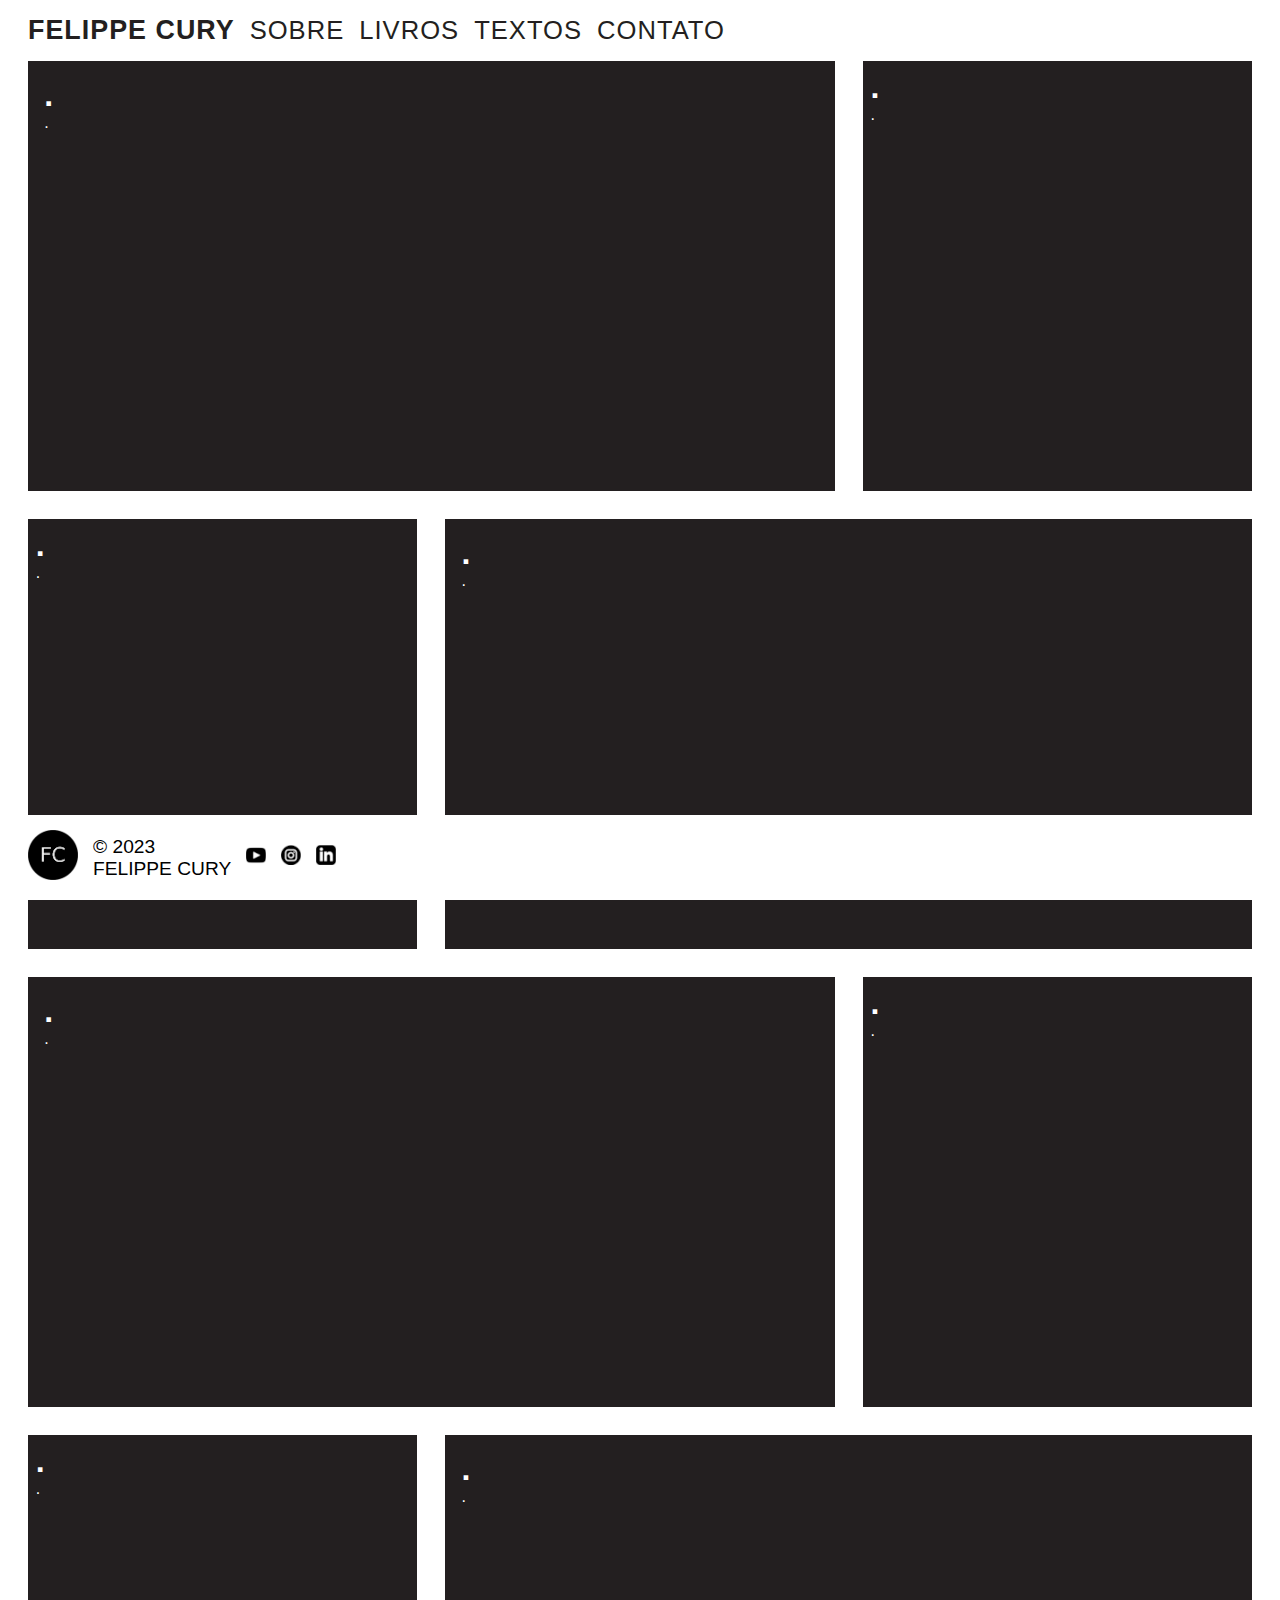
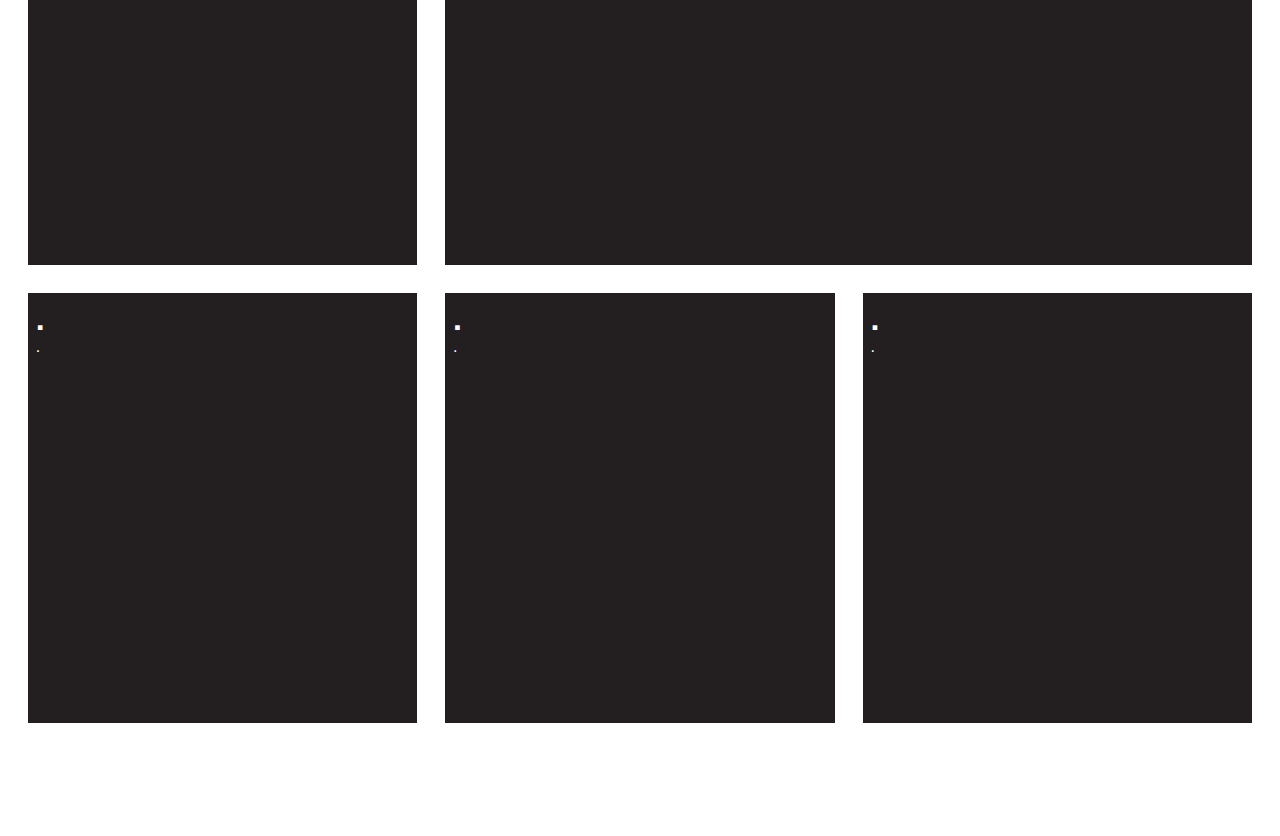
<file: index.html>
<!DOCTYPE html>
<html lang="en">

<head>
  <!-- Metadata for the document -->
  <meta charset="UTF-8" />
  <meta name="description" content="Web Site Psychology Terapy" />
  <meta name="keywords" content="HTML, CSS, JavaScript" />
  <meta name="author" content="Victor Yago Cury" />

  <!-- Link to the external stylesheet -->
  <link rel="stylesheet" href="./css/style.css" />

  <!-- Document title -->
  <title>FelippeCuryPsicologo</title>
</head>

<body>
  <!-- Header section -->
  <header>
    <!-- Navigation menu -->
    <nav>
      <!-- Mobile menu -->
      <ul id="mobile-menu" class="menu">
        <li><span id="menu-text">Menu</span></li>
        <li class="header-link">
          <a href="/index.html">Felippe Cury</a>
        </li>
        <li class="header-link"><a href="html/about.html">Sobre</a></li>
        <li class="header-link"><a href="html/book.html">Livros</a></li>
        <li class="header-link"><a href="html/text.html">Textos</a></li>
        <li class="header-link"><a href="html/contact.html">Contato</a></li>
      </ul>

      <!-- Desktop menu -->
      <ul id="menu-principal" class="menu">
        <li id="menu-item1" class="menu-item">
          <a href="/index.html">Felippe Cury</a>
        </li>
        <li class="menu-item"><a href="html/about.html">Sobre</a></li>
        <li class="menu-item"><a href="html/book.html">Livros</a></li>
        <li class="menu-item"><a href="html/text.html">Textos</a></li>
        <li class="menu-item"><a href="html/contact.html">Contato</a></li>
      </ul>
    </nav>
  </header>

  <!-- Main content section -->
  <main>
    <!-- Grid structure with articles and sections -->
    <div class="grid1">
      <article class="main1">
        <h1>.</h1>
        <p>.</p>
      </article>
      <section class="side1">
        <h1>.</h1>
        <p>.</p>
      </section>
    </div>

    <div class="grid2">
      <article class="main2">
        <h1>.</h1>
        <p>.</p>
      </article>
      <section class="side2">
        <h1>.</h1>
        <p>.</p>
      </section>
    </div>

    <div class="grid1">
      <article class="main1">
        <h1>.</h1>
        <p>.</p>
      </article>
      <section class="side1">
        <h1>.</h1>
        <p>.</p>
      </section>
    </div>

    <div class="grid2">
      <article class="main2">
        <h1>.</h1>
        <p>.</p>
      </article>
      <section class="side2">
        <h1>.</h1>
        <p>.</p>
      </section>
    </div>

    <div class="grid3">
      <article class="main3">
        <h1>.</h1>
        <p>.</p>
      </article>

      <article class="middle3">
        <h1>.</h1>
        <p>.</p>
      </article>

      <section class="side3">
        <h1>.</h1>
        <p>.</p>
      </section>
    </div>
  </main>

  <!-- Footer section -->
  <footer>
    <!-- Social links and copyright information -->
    <ul class="socials">
      <li>
        <img src="../img/Untitled.png" alt="FelippeCuryPsicologo" />
      </li>
      <li>
        © 2023
        <br />
        Felippe Cury
      </li>
      <li>
        <a href="#"><img src="../img/youtube.png" alt="youtube" /></a>
      </li>
      <li>
        <a href="#"><img src="../img/instagram.png" alt="instagram" /></a>
      </li>
      <li>
        <a href="#"><img src="../img/linkedin.png" alt="linkedin" /></a>
      </li>
    </ul>
  </footer>

  <!-- JavaScript file -->
  <script src="../js/script.js"></script>
</body>

</html>
</file>
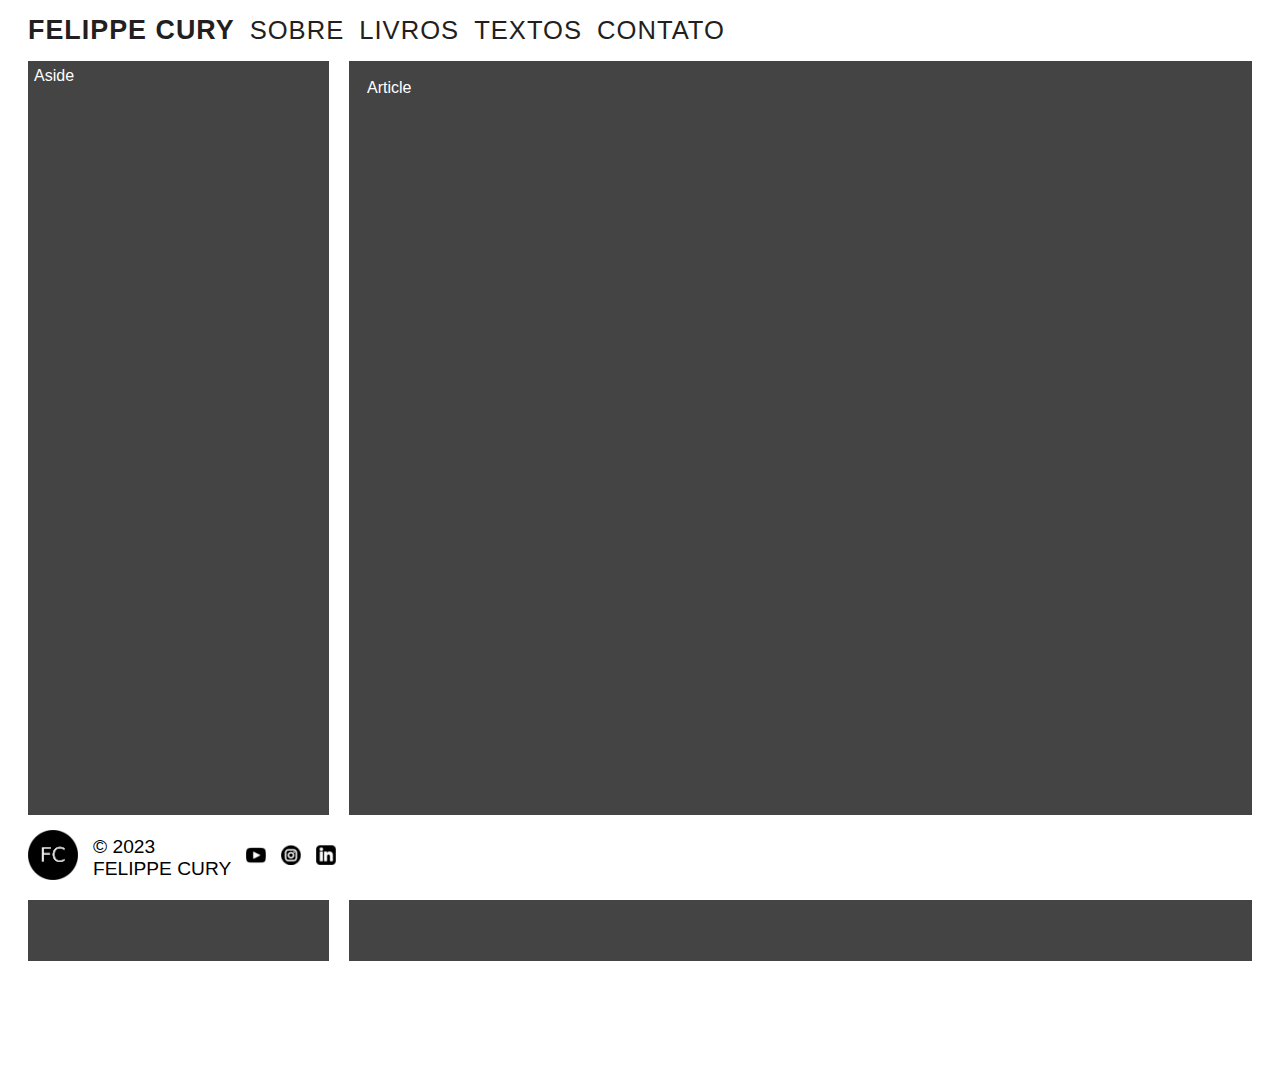
<file: html/about.html>
<!DOCTYPE html>
<html lang="en">
  <head>
    <!-- Metadata for the document -->
    <meta charset="UTF-8" />
    <meta name="description" content="Web Site Psychology Terapy" />
    <meta name="keywords" content="HTML, CSS, JavaScript" />
    <meta name="author" content="Victor Yago Cury" />

    <!-- Link to the external stylesheet -->
    <link rel="stylesheet" href="../css/style.css" />
    <link rel="stylesheet" href="../css/about.css" />

    <!-- Document title -->
    <title>Sobre</title>
  </head>
  <body>
    <!-- Header section -->
    <header>
      <!-- Navigation menu -->
      <nav>
        <!-- Mobile menu -->
        <ul id="mobile-menu" class="menu">
          <li><span id="menu-text">Menu</span></li>
          <li class="header-link">
            <a href="/index.html">Felippe Cury</a>
          </li>
          <li class="header-link"><a href="../html/about.html">Sobre</a></li>
          <li class="header-link"><a href="../html/book.html">Livros</a></li>
          <li class="header-link"><a href="../html/text.html">Textos</a></li>
          <li class="header-link"><a href="../html/contact.html">Contato</a></li>
        </ul>

        <!-- Desktop menu -->
        <ul id="menu-principal" class="menu">
          <li id="menu-item1" class="menu-item">
            <a href="/index.html">Felippe Cury</a>
          </li>
          <li class="menu-item"><a href="../html/about.html">Sobre</a></li>
          <li class="menu-item"><a href="../html/book.html">Livros</a></li>
          <li class="menu-item"><a href="../html/text.html">Textos</a></li>
          <li class="menu-item"><a href="../html/contact.html">Contato</a></li>
        </ul>
      </nav>
    </header>

    <div class="wrapper">
      <aside class="sc-content-aside">
        <p>Aside</p>
      </aside>
      <article class="sc-content">
        <p>Article</p>
      </article>
    </div>

    <!-- Footer section -->
    <footer>
      <!-- Social links and copyright information -->
      <ul class="socials">
        <li>
          <img src="../img/Untitled.png" alt="FelippeCuryPsicologo" />
        </li>

        <li>
          © 2023
          <br />
          Felippe Cury
        </li>

        <li>
          <a href="#"><img src="../img/youtube.png" alt="youtube" /></a>
        </li>

        <li>
          <a href="#"><img src="../img/instagram.png" alt="instagram" /></a>
        </li>

        <li>
          <a href="#"><img src="../img/linkedin.png" alt="linkedin" /></a>
        </li>
      </ul>
    </footer>

    <!-- JavaScript file -->
    <script src="../js/script.js"></script>
  </body>
</html>
</file>
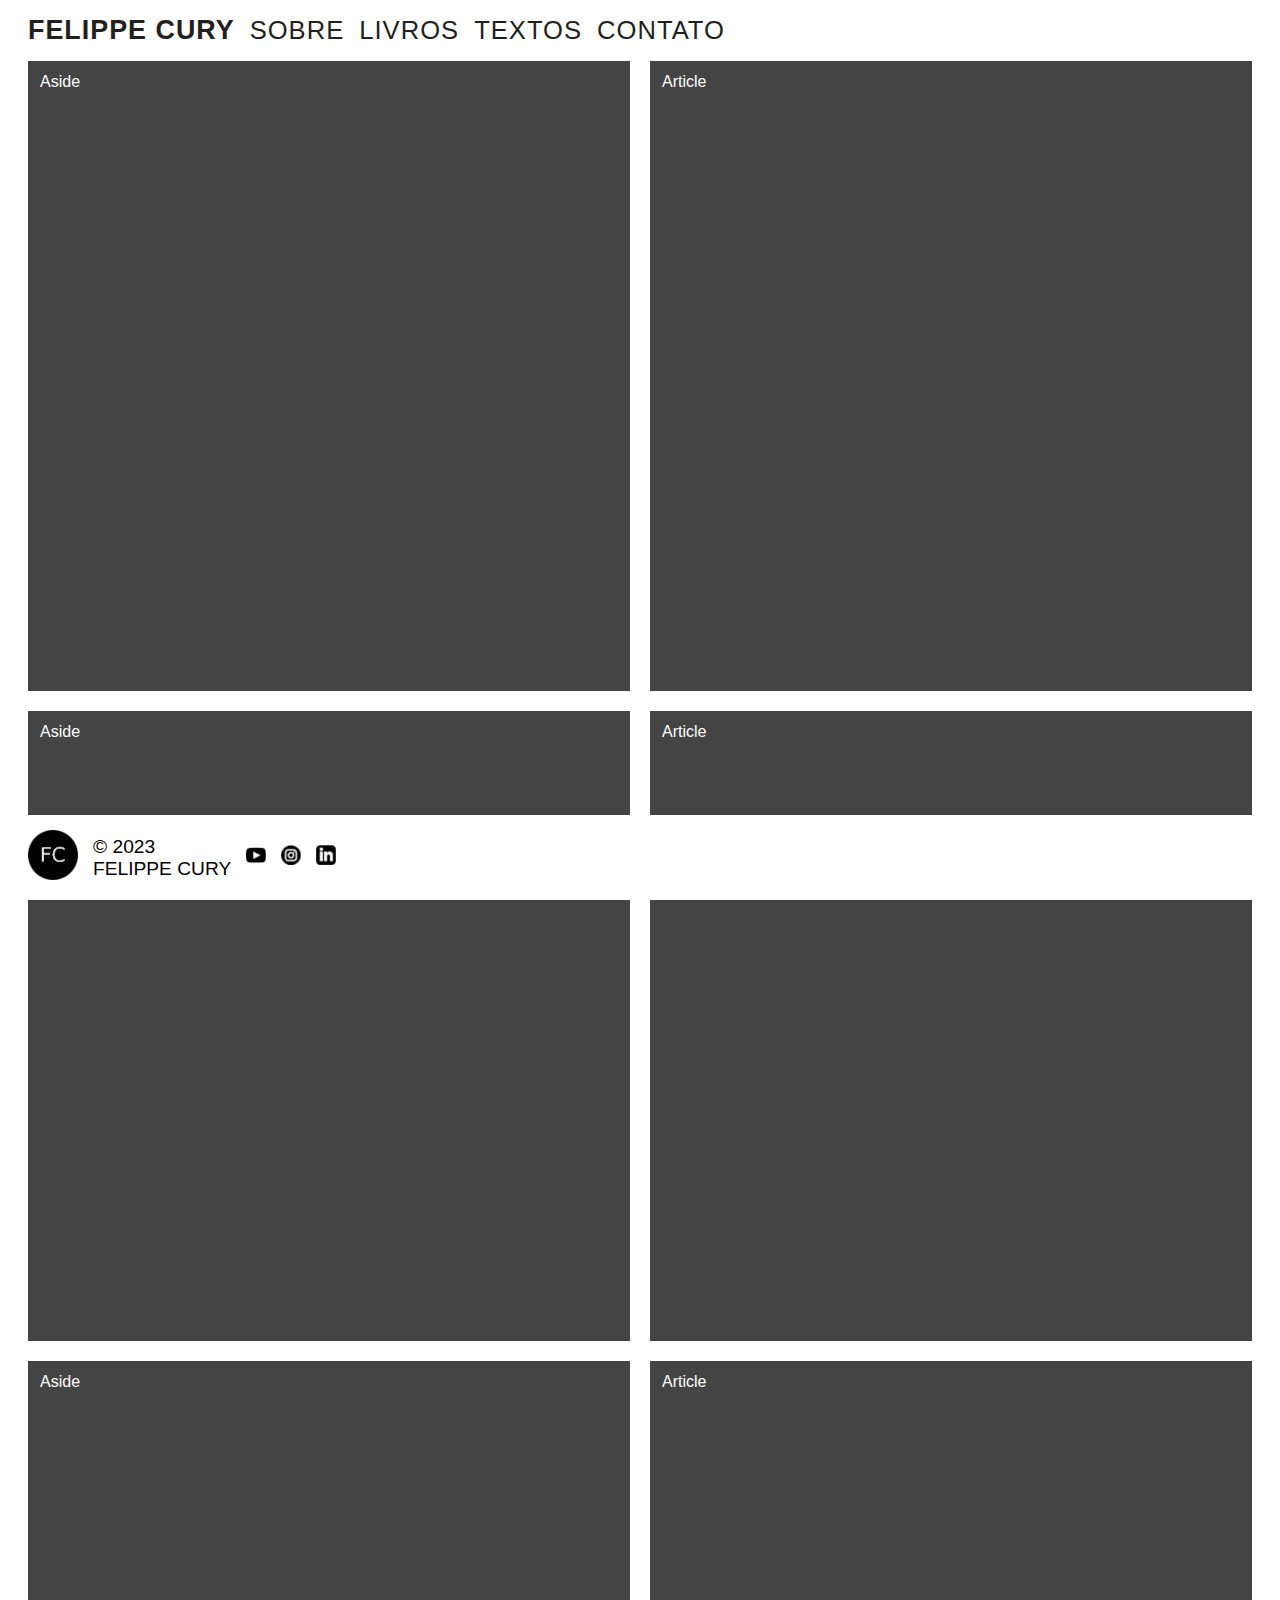
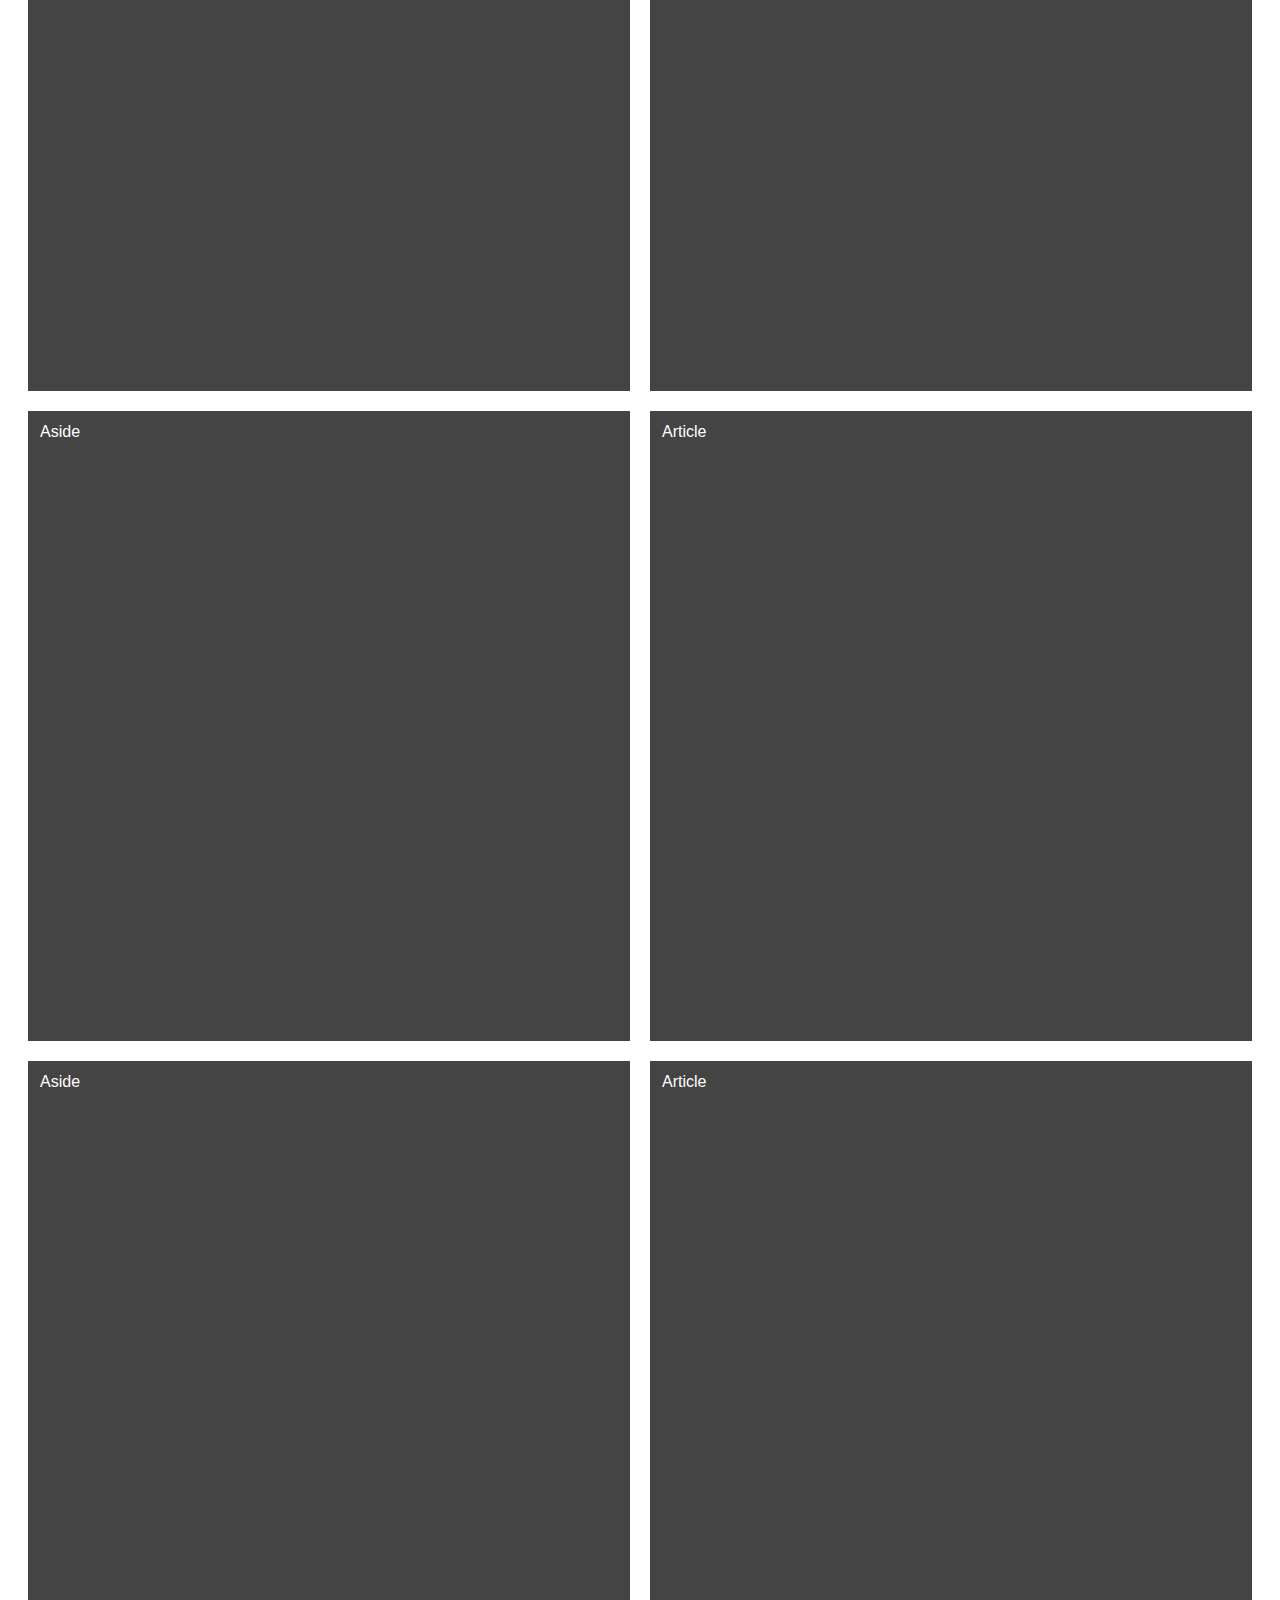
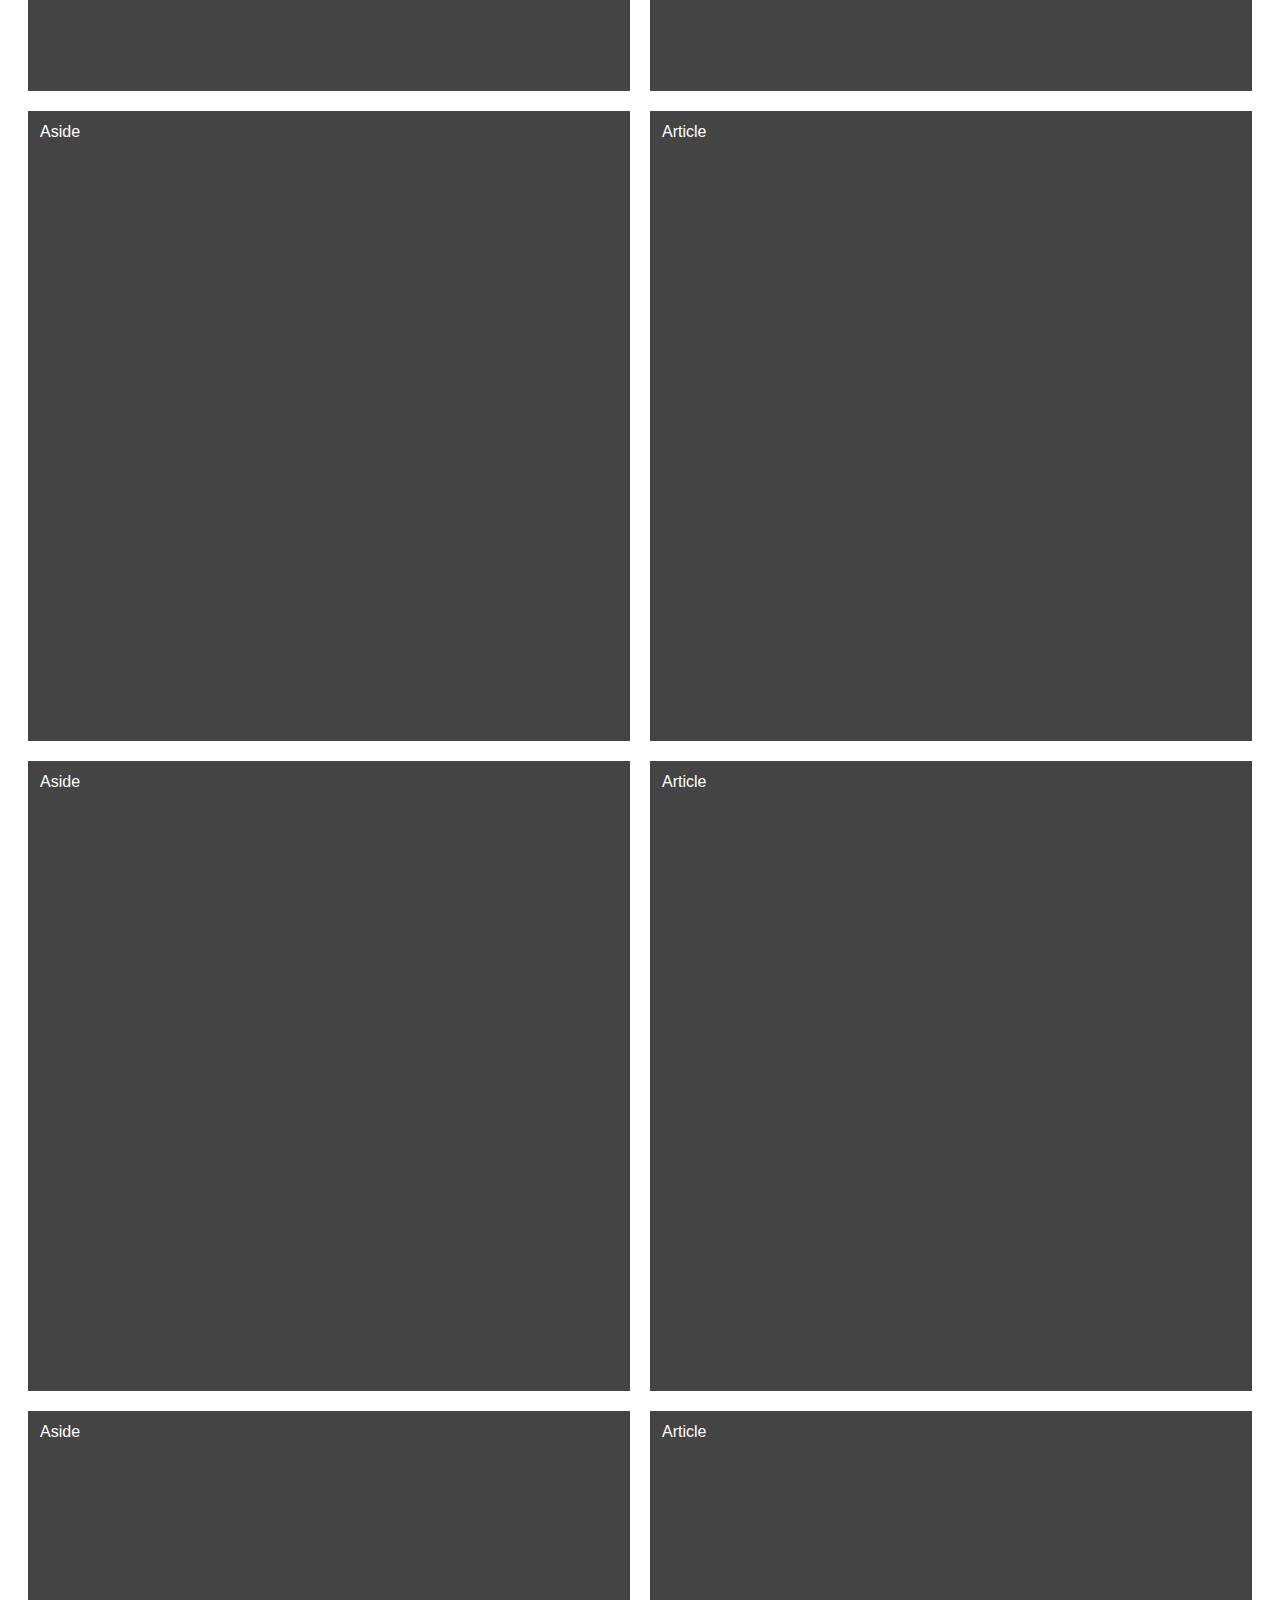
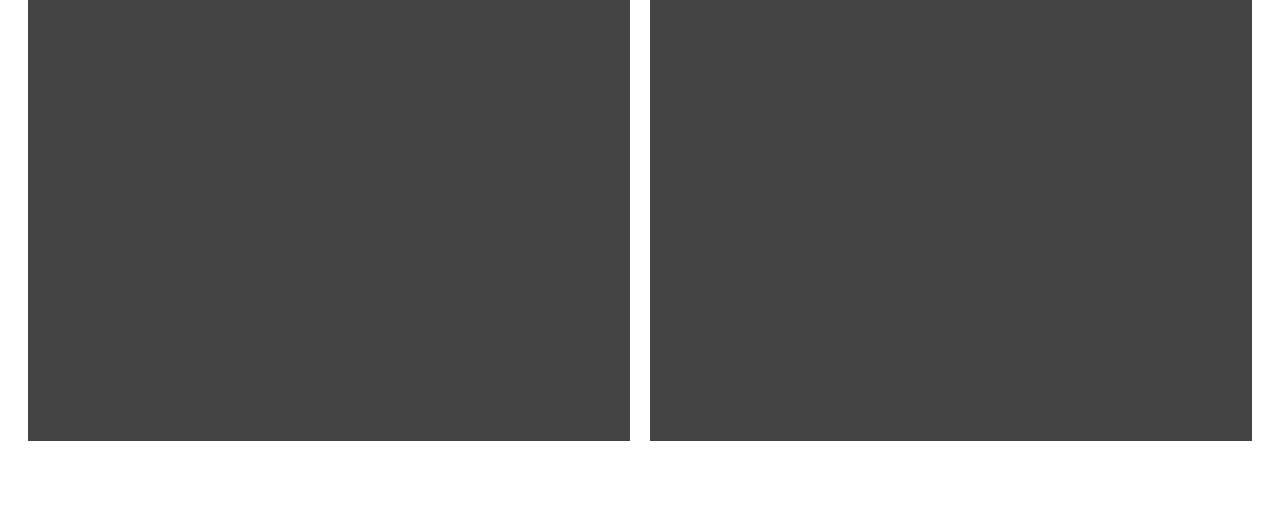
<file: html/book.html>
<!DOCTYPE html>
<html lang="en">
  <head>
    <!-- Metadata for the document -->
    <meta charset="UTF-8" />
    <meta name="description" content="Web Site Psychology Terapy" />
    <meta name="keywords" content="HTML, CSS, JavaScript" />
    <meta name="author" content="Victor Yago Cury" />

    <!-- Link to the external stylesheet -->
    <link rel="stylesheet" href="../css/style.css" />
    <link rel="stylesheet" href="../css/book.css" />

    <!-- Document title -->
    <title>Livros</title>
  </head>
  <body>
    <!-- Header section -->
    <header>
      <!-- Navigation menu -->
      <nav>
        <!-- Mobile menu -->
        <ul id="mobile-menu" class="menu">
          <li><span id="menu-text">Menu</span></li>
          <li class="header-link">
            <a href="/index.html">Felippe Cury</a>
          </li>
          <li class="header-link"><a href="../html/about.html">Sobre</a></li>
          <li class="header-link"><a href="../html/book.html">Livros</a></li>
          <li class="header-link"><a href="../html/text.html">Textos</a></li>
          <li class="header-link"><a href="../html/contact.html">Contato</a></li>
        </ul>

        <!-- Desktop menu -->
        <ul id="menu-principal" class="menu">
          <li id="menu-item1" class="menu-item">
            <a href="/index.html">Felippe Cury</a>
          </li>
          <li class="menu-item"><a href="../html/about.html">Sobre</a></li>
          <li class="menu-item"><a href="../html/book.html">Livros</a></li>
          <li class="menu-item"><a href="../html/text.html">Textos</a></li>
          <li class="menu-item"><a href="../html/contact.html">Contato</a></li>
        </ul>
      </nav>
    </header>

    <div class="wrapper">
      <aside class="sc-content-aside">
        <p>Aside</p>
      </aside>
      <article class="sc-content">
        <p>Article</p>
      </article>
      <aside class="sc-content-aside">
        <p>Aside</p>
      </aside>
      <article class="sc-content">
        <p>Article</p>
      </article>
      <aside class="sc-content-aside">
        <p>Aside</p>
      </aside>
      <article class="sc-content">
        <p>Article</p>
      </article>
      <aside class="sc-content-aside">
        <p>Aside</p>
      </aside>
      <article class="sc-content">
        <p>Article</p>
      </article>
      <aside class="sc-content-aside">
        <p>Aside</p>
      </aside>
      <article class="sc-content">
        <p>Article</p>
      </article>
      <aside class="sc-content-aside">
        <p>Aside</p>
      </aside>
      <article class="sc-content">
        <p>Article</p>
      </article>
      <aside class="sc-content-aside">
        <p>Aside</p>
      </aside>
      <article class="sc-content">
        <p>Article</p>
      </article>
      <aside class="sc-content-aside">
        <p>Aside</p>
      </aside>
      <article class="sc-content">
        <p>Article</p>
      </article>
    </div>

    <!-- Footer section -->
    <footer>
      <!-- Social links and copyright information -->
      <ul class="socials">
        <li>
          <img src="../img/Untitled.png" alt="FelippeCuryPsicologo" />
        </li>

        <li>
          © 2023
          <br />
          Felippe Cury
        </li>

        <li>
          <a href="#"><img src="../img/youtube.png" alt="youtube" /></a>
        </li>

        <li>
          <a href="#"><img src="../img/instagram.png" alt="instagram" /></a>
        </li>

        <li>
          <a href="#"><img src="../img/linkedin.png" alt="linkedin" /></a>
        </li>
      </ul>
    </footer>

    <!-- JavaScript file -->
    <script src="../js/script.js"></script>
  </body>
</html>
</file>
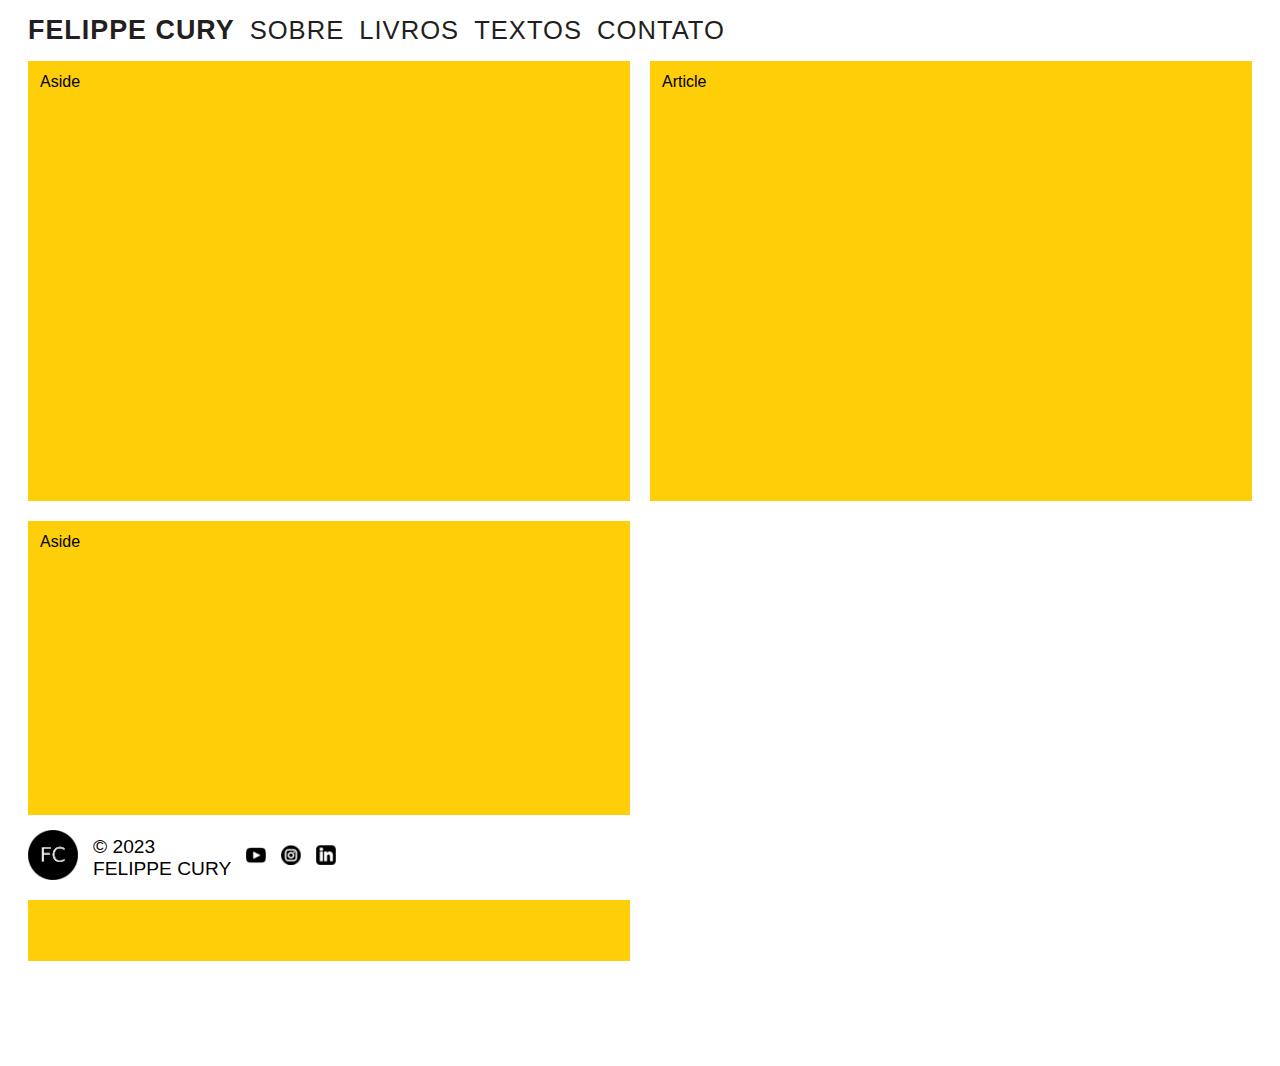
<file: html/contact.html>
<!DOCTYPE html>
<html lang="en">
  <head>
    <!-- Metadata for the document -->
    <meta charset="UTF-8" />
    <meta name="description" content="Web Site Psychology Terapy" />
    <meta name="keywords" content="HTML, CSS, JavaScript" />
    <meta name="author" content="Victor Yago Cury" />

    <!-- Link to the external stylesheet -->
    <link rel="stylesheet" href="../css/style.css" />
    <link rel="stylesheet" href="../css/contact.css" />

    <!-- Document title -->
    <title>Contato</title>
  </head>
  <body>
    <!-- Header section -->
    <header>
      <!-- Navigation menu -->
      <nav>
        <!-- Mobile menu -->
        <ul id="mobile-menu" class="menu">
          <li><span id="menu-text">Menu</span></li>
          <li class="header-link">
            <a href="/index.html">Felippe Cury</a>
          </li>
          <li class="header-link"><a href="../html/about.html">Sobre</a></li>
          <li class="header-link"><a href="../html/book.html">Livros</a></li>
          <li class="header-link"><a href="../html/text.html">Textos</a></li>
          <li class="header-link"><a href="../html/contact.html">Contato</a></li>
        </ul>

        <!-- Desktop menu -->
        <ul id="menu-principal" class="menu">
          <li id="menu-item1" class="menu-item">
            <a href="/index.html">Felippe Cury</a>
          </li>
          <li class="menu-item"><a href="../html/about.html">Sobre</a></li>
          <li class="menu-item"><a href="../html/book.html">Livros</a></li>
          <li class="menu-item"><a href="../html/text.html">Textos</a></li>
          <li class="menu-item"><a href="../html/contact.html">Contato</a></li>
        </ul>
      </nav>
    </header>

    <div class="wrapper">
      <aside class="sc-content-aside">
        <p>Aside</p>
      </aside>
      <article class="sc-content">
        <p>Article</p>
      </article>
      <aside class="sc-content-aside">
        <p>Aside</p>
      </aside>
    </div>

    <!-- Footer section -->
    <footer>
      <!-- Social links and copyright information -->
      <ul class="socials">
        <li>
          <img src="../img/Untitled.png" alt="FelippeCuryPsicologo" />
        </li>

        <li>
          © 2023
          <br />
          Felippe Cury
        </li>

        <li>
          <a href="#"><img src="../img/youtube.png" alt="youtube" /></a>
        </li>

        <li>
          <a href="#"><img src="../img/instagram.png" alt="instagram" /></a>
        </li>

        <li>
          <a href="#"><img src="../img/linkedin.png" alt="linkedin" /></a>
        </li>
      </ul>
    </footer>

    <!-- JavaScript file -->
    <script src="../js/script.js"></script>
  </body>
</html>
</file>
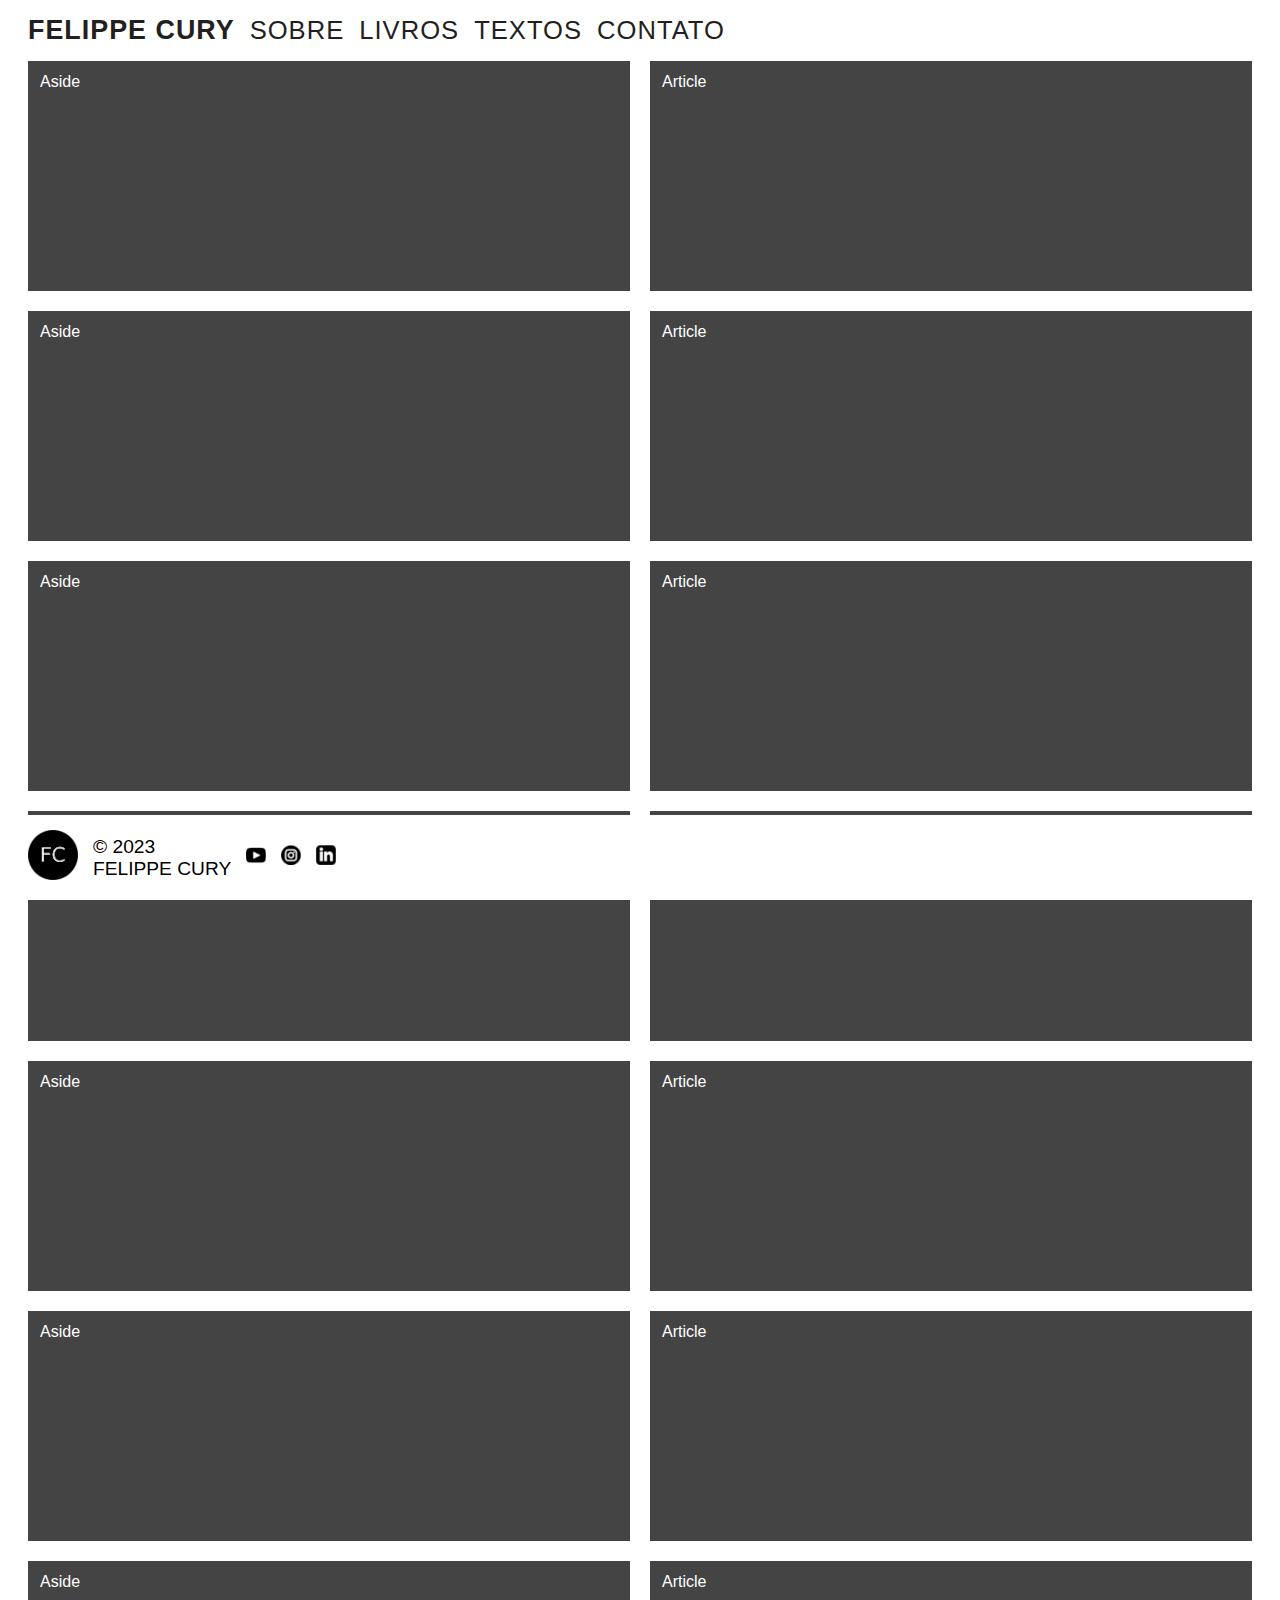
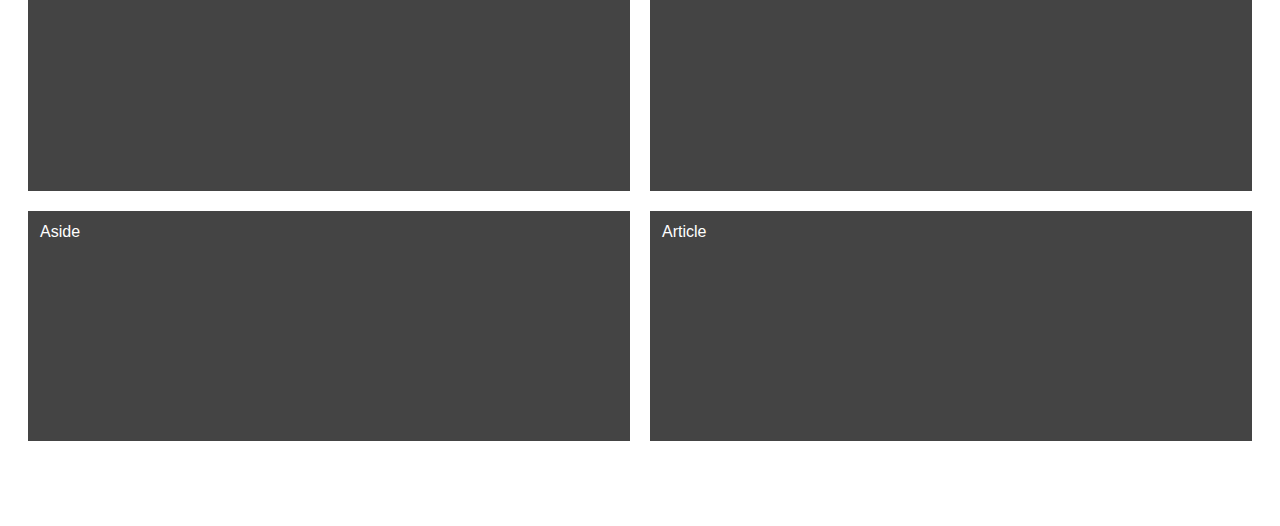
<file: html/text.html>
<!DOCTYPE html>
<html lang="en">
  <head>
    <!-- Metadata for the document -->
    <meta charset="UTF-8" />
    <meta name="description" content="Web Site Psychology Terapy" />
    <meta name="keywords" content="HTML, CSS, JavaScript" />
    <meta name="author" content="Victor Yago Cury" />

    <!-- Link to the external stylesheet -->
    <link rel="stylesheet" href="../css/style.css" />
    <link rel="stylesheet" href="../css/text.css" />

    <!-- Document title -->
    <title>Textos</title>
  </head>
  <body>
    <!-- Header section -->
    <header>
      <!-- Navigation menu -->
      <nav>
        <!-- Mobile menu -->
        <ul id="mobile-menu" class="menu">
          <li><span id="menu-text">Menu</span></li>
          <li class="header-link">
            <a href="/index.html">Felippe Cury</a>
          </li>
          <li class="header-link"><a href="../html/about.html">Sobre</a></li>
          <li class="header-link"><a href="../html/book.html">Livros</a></li>
          <li class="header-link"><a href="../html/text.html">Textos</a></li>
          <li class="header-link"><a href="../html/contact.html">Contato</a></li>
        </ul>

        <!-- Desktop menu -->
        <ul id="menu-principal" class="menu">
          <li id="menu-item1" class="menu-item">
            <a href="/index.html">Felippe Cury</a>
          </li>
          <li class="menu-item"><a href="../html/about.html">Sobre</a></li>
          <li class="menu-item"><a href="../html/book.html">Livros</a></li>
          <li class="menu-item"><a href="../html/text.html">Textos</a></li>
          <li class="menu-item"><a href="../html/contact.html">Contato</a></li>
        </ul>
      </nav>
    </header>

    <div class="wrapper">
      <aside class="sc-content-aside">
        <p>Aside</p>
      </aside>
      <article class="sc-content">
        <p>Article</p>
      </article>
      <aside class="sc-content-aside">
        <p>Aside</p>
      </aside>
      <article class="sc-content">
        <p>Article</p>
      </article>
      <aside class="sc-content-aside">
        <p>Aside</p>
      </aside>
      <article class="sc-content">
        <p>Article</p>
      </article>
      <aside class="sc-content-aside">
        <p>Aside</p>
      </aside>
      <article class="sc-content">
        <p>Article</p>
      </article>
      <aside class="sc-content-aside">
        <p>Aside</p>
      </aside>
      <article class="sc-content">
        <p>Article</p>
      </article>
      <aside class="sc-content-aside">
        <p>Aside</p>
      </aside>
      <article class="sc-content">
        <p>Article</p>
      </article>
      <aside class="sc-content-aside">
        <p>Aside</p>
      </aside>
      <article class="sc-content">
        <p>Article</p>
      </article>
      <aside class="sc-content-aside">
        <p>Aside</p>
      </aside>
      <article class="sc-content">
        <p>Article</p>
      </article>
    </div>

    <!-- Footer section -->
    <footer>
      <!-- Social links and copyright information -->
      <ul class="socials">
        <li>
          <img src="../img/Untitled.png" alt="FelippeCuryPsicologo" />
        </li>

        <li>
          © 2023
          <br />
          Felippe Cury
        </li>

        <li>
          <a href="#"><img src="../img/youtube.png" alt="youtube" /></a>
        </li>

        <li>
          <a href="#"><img src="../img/instagram.png" alt="instagram" /></a>
        </li>

        <li>
          <a href="#"><img src="../img/linkedin.png" alt="linkedin" /></a>
        </li>
      </ul>
    </footer>

    <!-- JavaScript file -->
    <script src="../js/script.js"></script>
  </body>
</html>
</file>
<file: css/about.css>
.wrapper {
  margin: 0;
  padding: 0;
  height: 100%;
}

/* make a grid */
.wrapper {
  margin: 0 auto;
  display: grid;
  grid-template-columns: 1fr 3fr;
  grid-template-rows: auto 1fr auto;
  grid-gap: 20px;
}

.wrapper > * {
  background-color: #444;
  color: #fff;
  padding: 2%;
  height: 100vh;
}

/** mobile **/

@media screen and (max-width: 480px) {
  .wrapper {
    height: auto;
  }

  /* make a grid */
  .wrapper {
    display: flex;
    flex-direction: column;
  }

  article,
  aside {
    margin-bottom: 20px;
  }
}
</file>
<file: css/book.css>
.wrapper {
  margin: 0;
  padding: 0;
  height: 100%;
}

/* make a grid */
.wrapper {
  margin: 0 auto;
  display: grid;
  grid-template-columns: 1fr 1fr;
  grid-template-rows: auto 1fr auto;
  grid-gap: 20px;
}

.wrapper > * {
  background-color: #444;
  color: #fff;
  padding: 2%;
  height: 630px;
}

/** mobile **/

@media screen and (max-width: 480px) {
  .wrapper {
    height: auto;
  }

  /* make a grid */
  .wrapper {
    display: flex;
    flex-direction: column;
  }

  article,
  aside {
    margin-bottom: 20px;
  }
}
</file>
<file: css/contact.css>
.wrapper {
  margin: 0;
  padding: 0;
  height: 100%;
}

/* make a grid */
.wrapper {
  margin: 0 auto;
  display: grid;
  grid-template-columns: 1fr 1fr;
  grid-template-rows: auto 1fr auto;
  grid-gap: 20px;
}

.wrapper > * {
  background-color: #fece08;
  color: #000;
  padding: 2%;
  height: 440px;
}

/** mobile **/

@media screen and (max-width: 480px) {
  .wrapper {
    height: auto;
  }

  /* make a grid */
  .wrapper {
    display: flex;
    flex-direction: column;
  }

  article,
  aside {
    margin-bottom: 20px;
  }
}
</file>
<file: css/text.css>
.wrapper {
  margin: 0;
  padding: 0;
  height: 100%;
}

/* make a grid */
.wrapper {
  margin: 0 auto;
  display: grid;
  grid-template-columns: 1fr 1fr;
  grid-template-rows: auto 1fr auto;
  grid-gap: 20px;
}

.wrapper > * {
  background-color: #444;
  color: #fff;
  padding: 2%;
  height: 230px;
}

/** mobile **/

@media screen and (max-width: 480px) {
  .wrapper {
    height: auto;
  }

  /* make a grid */
  .wrapper {
    display: flex;
    flex-direction: column;
  }

  article,
  aside {
    margin-bottom: 20px;
  }
}
</file>
<file: css/style.css>
/* Reset Styles */
* {
  border: 0;
  box-sizing: border-box;
  margin: 0;
  padding: 0;
  outline: 0;
  list-style: none;
}

/* Body Styles */
body {
  font-family: Inter, sans-serif;
  padding: 0 calc(8px + 1.5625vw) 0 calc(8px + 1.5625vw);
}

/* Header Styles */
header {
  position: sticky;
  top: 0;
  z-index: 100;
  background-color: white;
}

/* Footer Styles */
footer {
  position: sticky;
  bottom: 0;
  z-index: 100;
  background-color: white;
}

/* Main Content Styles */
main {
  position: relative;
  z-index: 1;
}

/* Menu Styles */
.main-menu,
ul {
  width: 100%;
  display: flex;
  justify-content: flex-start;
  align-items: center;
  text-transform: uppercase;
}

.main-menu,
li {
  padding: 15px 15px 15px 0;
  list-style: none;
  font-size: 1.6rem;
}

.main-menu,
a {
  text-decoration: none;
  color: #231f20;
  letter-spacing: 1px;
}

#menu-item1 {
  font-size: 1.68rem;
  font-weight: 700;
}

#mobile-menu {
  display: none;
  width: 100%;
}

/* Link Styles */
a:visited {
  text-decoration: none;
}

a:hover,
a:active {
  text-decoration: none;
  color: rgb(155, 155, 155);
}

/* Grid Styles */
.grid1,
.grid2,
.grid3 {
  display: grid;
  column-gap: calc(8px + 1.5625vw);
  grid-template-columns: 1fr 1fr 1fr; /* Added this line to define three columns */
  margin-bottom: calc(8px + 1.5625vw);
}

.main1,
.side1,
.main2,
.side2,
.main3,
.side3,
.middle3 {
  background: #231f20;
  color: white;
  padding: 2%;
}

.main1,
.side1,
.side2,
.middle3 {
  height: 430px;
}

.main1 {
  grid-column: span 2;
}

.side2 {
  grid-column: span 2;
}

/* Socials Styles */
.socials {
  list-style: none;
  display: flex;
  align-items: center;
  justify-content: start;
}

.socials li {
  font-size: 1.2rem;
}

.socials a {
  text-decoration: none;
  color: #000000;
  padding: 1%;
}

.socials a i {
  font-size: 1.1rem;
  width: 20px;
  transition: color 0.4s ease;
}

/* Mobile Menu Styles */
.mobile-menu {
  display: none; /* Hide the mobile menu by default */
  flex-direction: column;
  align-items: flex-start;
}

.mobile-menu li {
  padding: 15px 0; /* Adjust padding for mobile menu items */
}

.header-link {
  display: none; /* Initially hide header links on smaller screens */
}

/* Media query for smaller screens (e.g., mobile devices) */
@media screen and (max-width: 768px) {
  #menu-principal {
    display: none; /* Hide the desktop menu on smaller screens */
  }

  #mobile-menu {
    display: flex; /* Show the mobile menu on smaller screens */
  }

  /* Style to show only the word "Menu" */
  #mobile-menu:empty::before {
    content: "Menu";
    padding: 15px 0; /* Adjust padding for the "Menu" text */
  }

  .header-link {
    display: block; /* Display header links on smaller screens */
  }

  /* Initially hide header links on smaller screens when mobile menu is closed */
  #mobile-menu:not(.mobile-menu) .header-link {
    display: none;
  }

  .grid1,
  .grid2,
  .grid3 {
    grid-template-columns: 1fr;
    height: calc(
      100vw - 20px
    ); /* Set height as 50vw (viewport width) minus 20px for gap */
  }

  .main1,
  .side1,
  .main2,
  .side2,
  .main3,
  .side3,
  .middle3 {
    height: auto;
  }

  .main1,
  .side1,
  .side2,
  .middle3 {
    height: auto;
  }

  .main1 {
    grid-column: span 1;
  }

  .side2 {
    grid-column: span 1;
  }

  .socials li {
    font-size: 1rem;
  }
}
</file>
